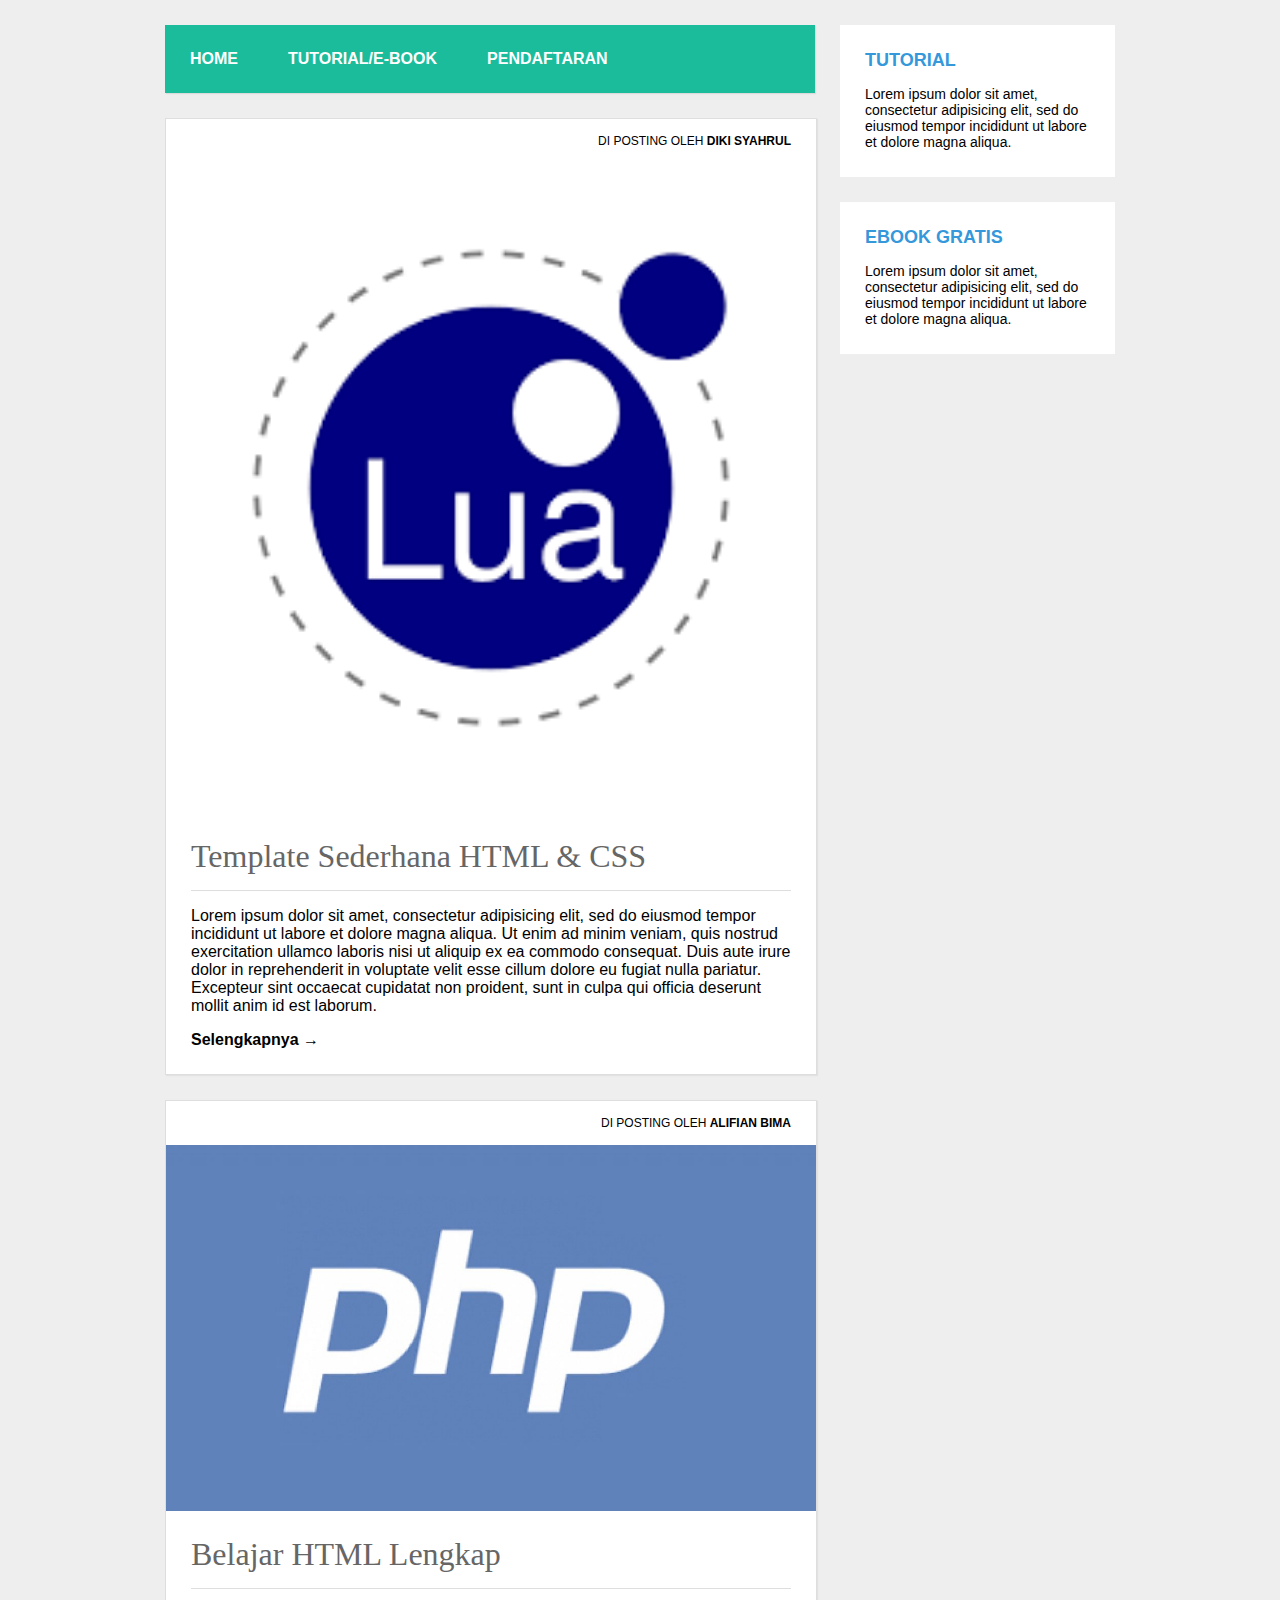
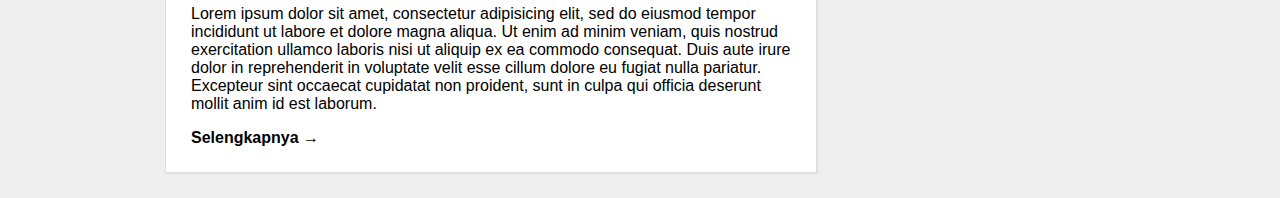
<file: index.html>
<html>

<head>
	<title>Home</title>
	<link rel="stylesheet" type="text/css" href="style.css">
</head>

<body>

	<div class="wrap">
		<nav class="menu">
			<ul>
				<li>
					<a href="index.html">Home</a>
				</li>
				<li>
					<a href="#">Tutorial/E-book</a>
				</li>
				<li>
					<a href="daftar.html">Pendaftaran</a>
				</li>
			</ul>
		</nav>

		<aside class="sidebar">
			<div class="widget">
				<h2>Tutorial</h2>
				<p>Lorem ipsum dolor sit amet, consectetur adipisicing elit, sed do eiusmod tempor incididunt ut labore
					et dolore magna aliqua.</p>
			</div>
			<div class="widget">
				<h2>Ebook Gratis</h2>
				<p>Lorem ipsum dolor sit amet, consectetur adipisicing elit, sed do eiusmod tempor incididunt ut labore
					et dolore magna aliqua.</p>
			</div>
		</aside>

		<div class="blog">
			<div class="conteudo">
				<div class="post-info">
					Di Posting Oleh <b>Diki Syahrul</b>
				</div>
				<img src="material/lua.png">
				<h1> Template Sederhana HTML & CSS </h1>
				<hr>
				<p>
					Lorem ipsum dolor sit amet, consectetur adipisicing elit, sed do eiusmod tempor incididunt ut labore
					et dolore magna aliqua. Ut enim ad minim veniam, quis nostrud exercitation ullamco laboris nisi ut
					aliquip ex ea commodo consequat. Duis aute irure dolor in reprehenderit in voluptate velit esse
					cillum dolore eu fugiat nulla pariatur. Excepteur sint occaecat cupidatat non proident, sunt in
					culpa qui officia deserunt mollit anim id est laborum.
				</p>
				<a href="#" class="continue-lendo">Selengkapnya →</a>
			</div>
			<div class="conteudo">
				<div class="post-info">
					Di Posting Oleh <b>Alifian Bima</b>
				</div>
				<img src="material/php.jpg">
				<h1> Belajar HTML Lengkap </h1>
				<hr>
				<p>
					Lorem ipsum dolor sit amet, consectetur adipisicing elit, sed do eiusmod tempor incididunt ut labore
					et dolore magna aliqua. Ut enim ad minim veniam, quis nostrud exercitation ullamco laboris nisi ut
					aliquip ex ea commodo consequat. Duis aute irure dolor in reprehenderit in voluptate velit esse
					cillum dolore eu fugiat nulla pariatur. Excepteur sint occaecat cupidatat non proident, sunt in
					culpa qui officia deserunt mollit anim id est laborum.
				</p>
				<a href="#" class="continue-lendo">Selengkapnya →</a>
			</div>
		</div>
	</div>

</body>

</html>
</file>
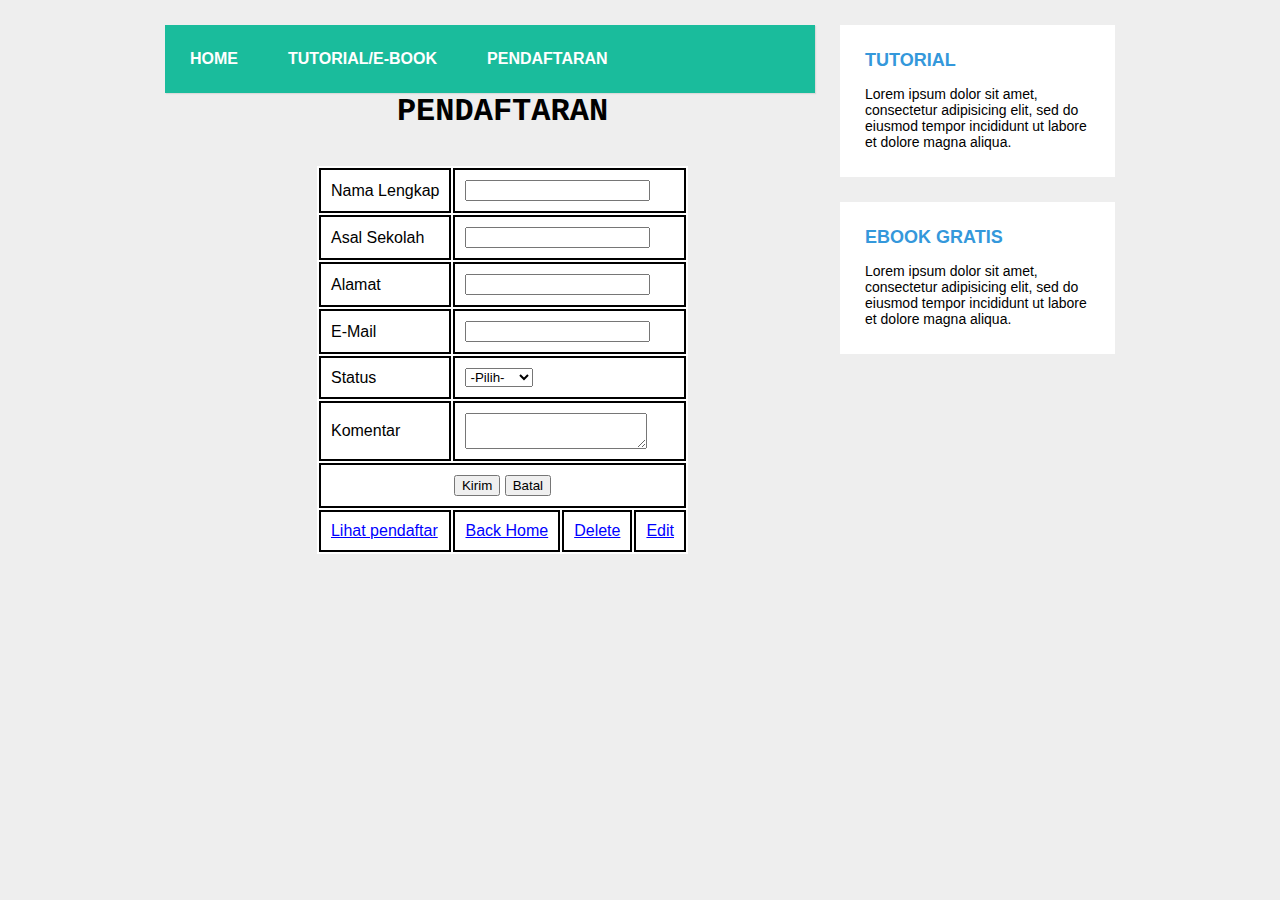
<file: daftar.html>
<html>

<head>
	<title>Kursus</title>
	<link rel="stylesheet" type="text/css" href="style.css">
</head>

<body>
	<div class="wrap">
		<nav class="menu">
			<ul>
				<li>
					<a href="index.html">Home</a>
				</li>
				<li>
					<a href="#">Tutorial/E-book</a>
				</li>
				<li>
					<a href="daftar.html">Pendaftaran</a>
				</li>
			</ul>
		</nav>

		<aside class="sidebar">
			<div class="widget">
				<h2>Tutorial</h2>
				<p>Lorem ipsum dolor sit amet, consectetur adipisicing elit, sed do eiusmod tempor incididunt ut labore
					et dolore magna aliqua.</p>
			</div>
			<div class="widget">
				<h2>Ebook Gratis</h2>
				<p>Lorem ipsum dolor sit amet, consectetur adipisicing elit, sed do eiusmod tempor incididunt ut labore
					et dolore magna aliqua.</p>
			</div>
		</aside>



		<div align="center"><strong>
				<font size="6" face="Courier New, Courier, mono">PENDAFTARAN</font>
			</strong></div>
		<form name="form1" method="POST" action="aksi.php">
			<center>
				<table>
					<tr>
						<td>Nama Lengkap</td>
						<td colspan="3" style="text-align: left;"><input type="text" name="nama" id="nama"></td>
					</tr>
					<tr>
						<td>Asal Sekolah</td>
						<td colspan="3" style="text-align: left;"><input type="text" name="asal" id="asal"></td>
					</tr>
					<tr>
						<td>Alamat</td>
						<td colspan="3" style="text-align: left;"><input type="text" name="alamat" id="alamat"></td>
					</tr>
					<tr>
						<td>E-Mail</td>
						<td colspan="3" style="text-align: left;"><input type="text" name="email" id="email"></td>
					</tr>
					<tr>
						<td>Status</td>
						<td colspan="3" style="text-align: left;"><select name="status" id="status">
								<option>-Pilih-</option>
								<option>Pelajar</option>
								<option>Pekerja</option>
							</select></td>
					</tr>
					<tr>
						<td>Komentar</td>
						<td colspan="3" style="text-align: left;"><textarea name="komentar" id="komentar"></textarea>
						</td>
					</tr>
					<tr>
						<td colspan="4" style="text-align: center;"><input type="submit" name="submit" value="Kirim">
							<input type="reset" name="submit2" value="Batal"></td>
					</tr>
					<tr>
						<td><a href="view.php" style="color:blue">Lihat pendaftar</a></td><br>
						<td><a href="index.html" style="color:blue">Back Home</a></td><br>
						<td><a href="delete.php" style="color:blue">Delete</a></td>
						<td><a href="edit.php" style="color:blue">Edit</td></a>

					</tr>


				</table>
			</center>
		</form>
	</div>
</body>

</html>
</file>
<file: style.css>
.header {
	padding: 10px;
	margin: -5px;
	background-color: rgb(255, 255, 255);
	text-align: center;
}

.header li {
	text-align: center;
	margin-left: -5px;
	padding: 10px 10%;
	border: 2px solid rgb(0, 153, 255);
	display: inline-table;
	position: relative;
}

.header a {
	text-decoration: none;
	color: rgb(0, 0, 0);
	font-weight: bold;
	font-family: arial;
	font-size: 14px;
}

.header a:hover {
	background-color: rgb(0, 153, 255);
	color: white;

}

.header a:active {
	transform: translateY(4px);
}


.content h2 {
	text-align: center;
	font-family: arial;
	color: rgb(0, 0, 0);
	background-color: white;
}

.content {
	background-color: rgb(255, 255, 255);
	padding-top: 10px;
}


table {
	background-color: rgb(255, 255, 255);
	margin: auto;
}

td {
	border: 2px solid rgb(0, 0, 0);
	padding: 10px;
	margin: auto;
	color: rgb(0, 0, 0);
}

.footer {
	padding: 20px 20px;
	text-align: center;
	background-color: white;
	font-family: arial;
	font-style: 14px;

	position: fixed;
	left: 0;
	right: 0;
	bottom: 0%;
	content: ce
}

.box {

	border: 2px solid black;
	padding: 15px;
	align-content: center;
	display: inline-block;
	background-color: white;
}

.simpan {
	color: salmon;
}

.container {
	margin: auto;


}

.container h2 {
	text-align: center;
}

.nama {
	padding-right: 120px;
	display: inline;
}

.kotak {
	padding-right: 50px;
	display: inline;
}


.Login {
	display: inline;
	padding-left: 50px;
}

.reset {
	padding-left: 30px
}

.login button:active {
	transform: translateY(4px);
}

.reset:active {
	transform: translateY(4px);

}


.reset {
	display: inline-block;
}

button {
	background-color: green;
	color: white;
}

.tengah {

	display: inline;
}


.EMAIL {

	padding-left: 85px;
	display: inline;
}

.password {
	display: inline;
	padding-left: 50px;
}

.PASSWORD {
	display: inline;


}

.no {
	display: inline;
	padding-left: 90px;
}

.ID {
	display: inline;
	padding-left: 120px;
}

.bawah {
	text-align: center;
}

@import url(http://fonts.googleapis.com/css?family=Open+Sans:400,800,700,600,300);

body {
	background: #eee;
	margin: 0;
	font-family: 'Open Sans', sans-serif;
}

hr {
	border: 0;
	background: #dedede;
	height: 1px;
}

header {
	text-align: center;
	color: #232323;
}

header .judul {
	font-size: 17pt;
}

header .deskripsi {
	font-size: 11pt;
}

.wrap {
	width: 950px;
	margin: 25px auto;
}

nav.menu ul {
	overflow: hidden;
	color: #fff;
	list-style: none;
	float: left;
	padding: 0;
	width: 650px;
	margin: 0 0 0;
	background: #1abc9c;
	-webkit-box-shadow: 1px 1px 1px 0px rgba(204, 204, 204, 0.55);
	-moz-box-shadow: 1px 1px 1px 0px rgba(204, 204, 204, 0.55);
	box-shadow: 1px 1px 1px 0px rgba(204, 204, 204, 0.55);
}

nav.menu ul li {
	margin: 0;
	float: left;
}

nav.menu ul a {
	padding: 25px;
	display: block;
	font-weight: 600;
	font-size: 16px;
	color: #fff;
	text-transform: uppercase;
	transition: all 0.5s ease;
	text-decoration: none;
}

nav.menu ul a:hover {
	text-decoration: underline;
	background: #16a085;
}

.sidebar {
	float: right;
	width: 275px;
}

.sidebar .widget {
	padding: 25px;
	margin: 0 0 25px;
	background: #fff;
	border-bottom: 2px solid #fff;
	transition: all 0.5s ease;
}

.sidebar .widget:hover {
	border-bottom: 2px solid #3498db;
}

.sidebar .widget h2 {
	padding: 0;
	margin: 0 0 15px;
	color: #3498db;
	font-size: 18px;
	font-weight: 800;
	text-transform: uppercase;
}

.sidebar .widget p {
	font-size: 14px;
}

.sidebar .widget p:last-child {
	margin: 0;
}

.blog {
	float: left;
}

.conteudo {
	width: 600px;
	padding: 25px;
	margin: 25px auto;
	background: #fff;
	border: 1px solid #dedede;
	-webkit-box-shadow: 1px 1px 1px 0px rgba(204, 204, 204, 0.35);
	-moz-box-shadow: 1px 1px 1px 0px rgba(204, 204, 204, 0.35);
	box-shadow: 1px 1px 1px 0px rgba(204, 204, 204, 0.35);
}

.conteudo img {
	min-width: 650px;
	margin: 0 0 25px -25px;
	max-width: 650px;
}

.conteudo h1 {
	padding: 0;
	margin: 0 0 15px;
	font-weight: normal;
	color: #666;
	font-family: Georgia;
}

.conteudo p:last-child {
	margin: 0;
}

.conteudo .continue-lendo {
	color: #000;
	transition: all 0.5s ease;
	text-decoration: none;
	font-weight: 700;
}

.conteudo .continue-lendo:hover {
	margin-left: 10px;
}

.post-info {
	float: right;
	font-size: 12px;
	margin: -10px 0 15px;
	text-transform: uppercase;
}

@media screen and (max-width: 960px) {

	.header {
		position: inherit;
	}

	.wrap {
		width: 90%;
		margin: 25px auto;
	}

	.sidebar {
		width: 100%;
		margin: 25px 0 0;
		float: right;
	}

	.sidebar .widget {
		padding: 5%;
	}

	nav.menu ul {
		width: 100%;
	}

	nav.menu ul {
		float: inherit;
	}

	nav.menu ul li {
		float: inherit;
		margin: 0;
	}

	nav.menu ul a {
		padding: 15px;
		font-size: 16px;
		border-top: 1px solid #1abf9f;
		border-bottom: 1px solid #16a085;
	}

	.blog {
		width: 90%;
	}

	.conteudo {
		float: inherit;
		margin: 0 auto 25px;
		width: 101%;
		border: 1px solid #dedede;
		padding: 5%;
		background: #fff;
	}

	.conteudo img {
		max-width: 110%;
		margin: 0 0 25px -5%;
		min-width: 110%;
	}

	.conteudo .continue-lendo:hover {
		margin-left: 0;
	}


}

@media screen and (max-width: 460px) {

	nav.menu ul a {
		padding: 15px;
		font-size: 14px;
	}

	.sidebar {
		display: none
	}

	.post-info {
		display: none;
	}

	.conteudo {
		margin: 25px auto;
	}

	.conteudo img {
		margin: -5% 0 25px -5%;
	}
}
</file>
